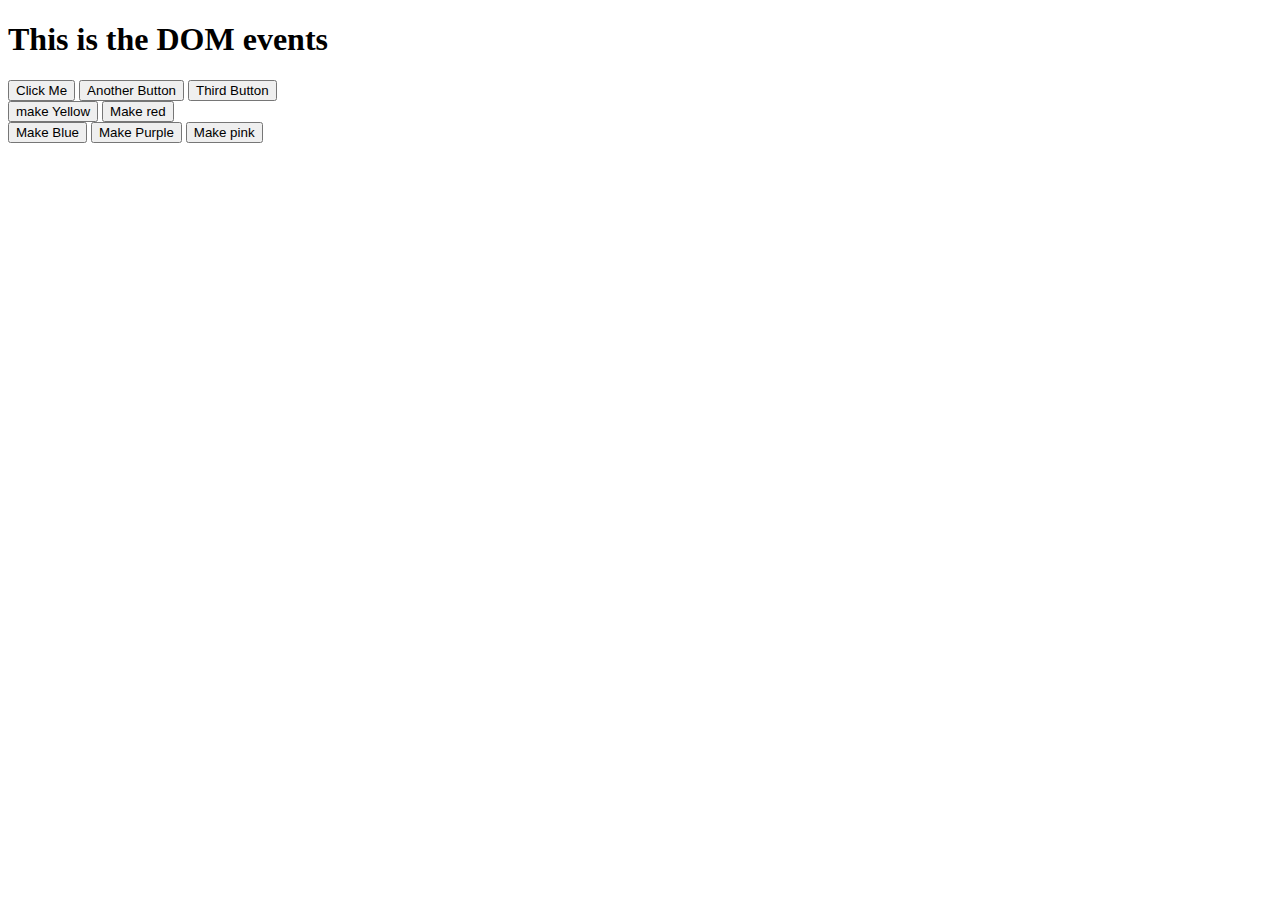
<file: index.html>
<!DOCTYPE html>
<html lang="en">
<head>
    <meta charset="UTF-8">
    <meta name="viewport" content="width=device-width, initial-scale=1.0">
    <title>Dom Events</title>
</head>
<body>
<h1>This is the DOM events</h1>
<!-- option 1 for event handler. it will never be used  -->
<button onclick="console.log(7);">Click Me</button>
<button onclick="console.log(666);">Another Button</button>
<button onclick="console.log('i am a student');">Third Button</button>
<br>
<!-- option 2 for event handler. it will be used for sometime  -->
<button onclick="makeYellow()">make Yellow</button>
<button onclick="makeRed()">Make red</button>
<br><!-- option 3 for event handler. it will not be used reguler  -->
<button id="btn-make-blue">Make Blue</button>
<button id="btn-make-purple">Make Purple</button>

<!-- option 4 - add event listner and it is used very common -->
 <button id="btn-make-pink">Make pink</button>
<script>
//  document.getElementById().addEventListener('event type', handler)
document.getElementById('btn-make-pink').addEventListener('click', function makepink(){
  console.log(777777);
  document.body.style.backgroundColor = 'pink'
})

</script>


  <script src="js/events.js"></script>  
</body>
</html>
</file>
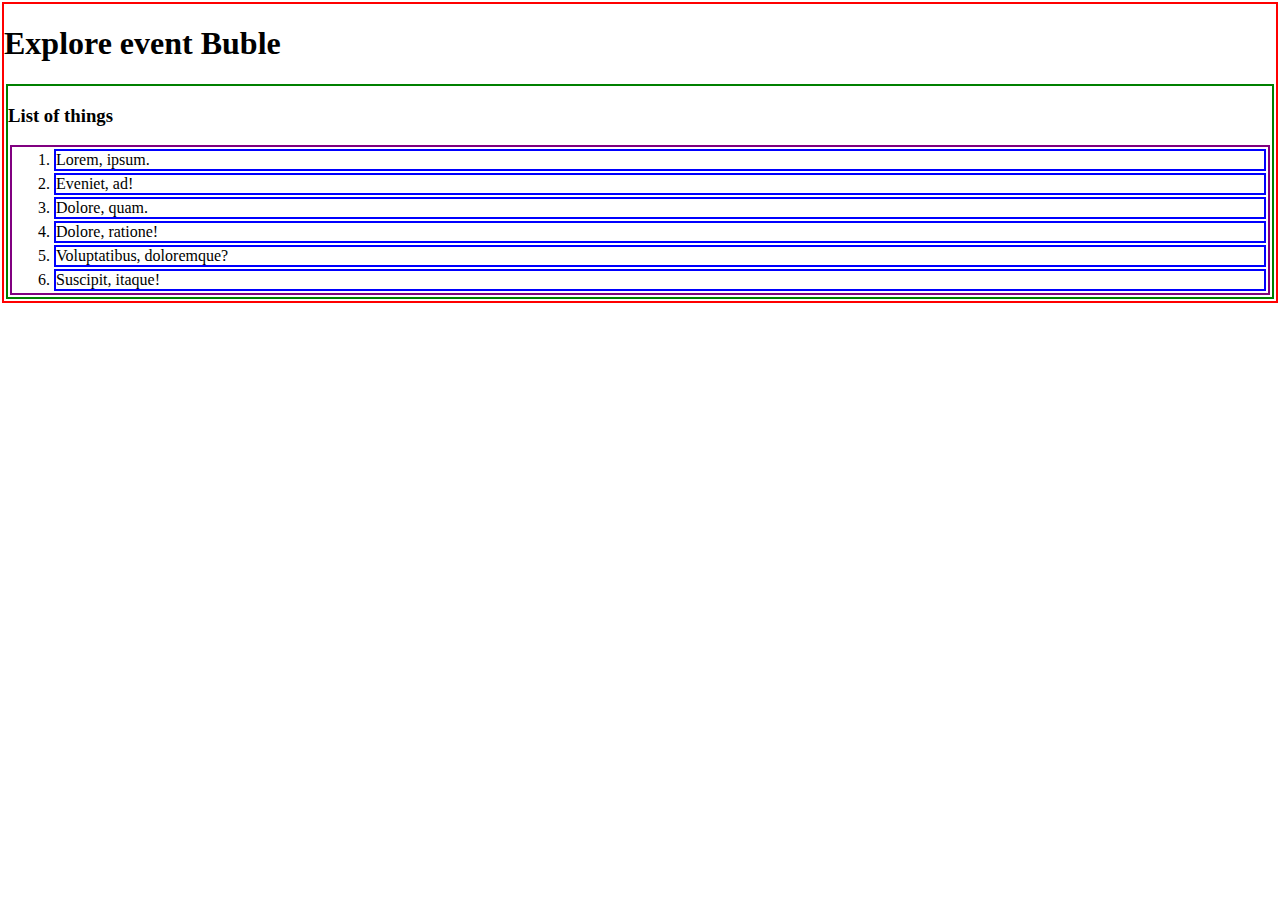
<file: buble.html>
<!DOCTYPE html>
<html lang="en">
<head>
    <meta charset="UTF-8">
    <meta name="viewport" content="width=device-width, initial-scale=1.0">
    <title>Event Buble</title>
</head>
<style>
    body{
        border:2px solid red;
        margin: 2px;
    }
    section{
        border:2px solid green;
        margin: 2px;
    }
    ol{
        border:2px solid purple;
        margin: 2px;
    }
    li{
        border:2px solid blue;
        margin: 2px;
    }
</style>
<body id="body">
    <h1>Explore event Buble</h1>
    <section id="list-container">
        <h3>List of things</h3>
        <ol id="item-list">
            <li id="item-1">Lorem, ipsum.</li>
            <li id="item-2">Eveniet, ad!</li>
            <li id="item-3">Dolore, quam.</li>
            <li id="item-4">Dolore, ratione!</li>
            <li id="item-5">Voluptatibus, doloremque?</li>
            <li id="item-6">Suscipit, itaque!</li>
        </ol>

    </section>


    <script>
        // list item - 2 clikc handler 
        document.getElementById('item-2').addEventListener('click', function(event){
            console.log('item 2 is clicked');
            // if i want to stop propagation 
            // event.stopPropagation()
            // i i want to stop it exactly here, althoug there are many in same names
            event.stopImmediatePropagation()
        })
        // list item - 2 clikc handler 
        document.getElementById('item-2').addEventListener('click', function(event){
            console.log('item 2 second is clicked');
            // if i want to stop propagation 
            // event.stopPropagation()
        })
        // list item - 2 clikc handler 
        document.getElementById('item-2').addEventListener('click', function(event){
            console.log('item 2 third is clicked');
            // if i want to stop propagation 
            // event.stopPropagation()
        })
        // ol clikc handler 
        document.getElementById('item-list').addEventListener('click', function(){
            console.log('ol is clicked');
        })
        // section clikc handler 
        document.getElementById('list-container').addEventListener('click', function(){
            console.log('section is clicked');
        })
        // body clikc handler 
        document.getElementById('body').addEventListener('click', function(){
            console.log('body is clicked');
        })
    </script>
</body>
</html>
</file>
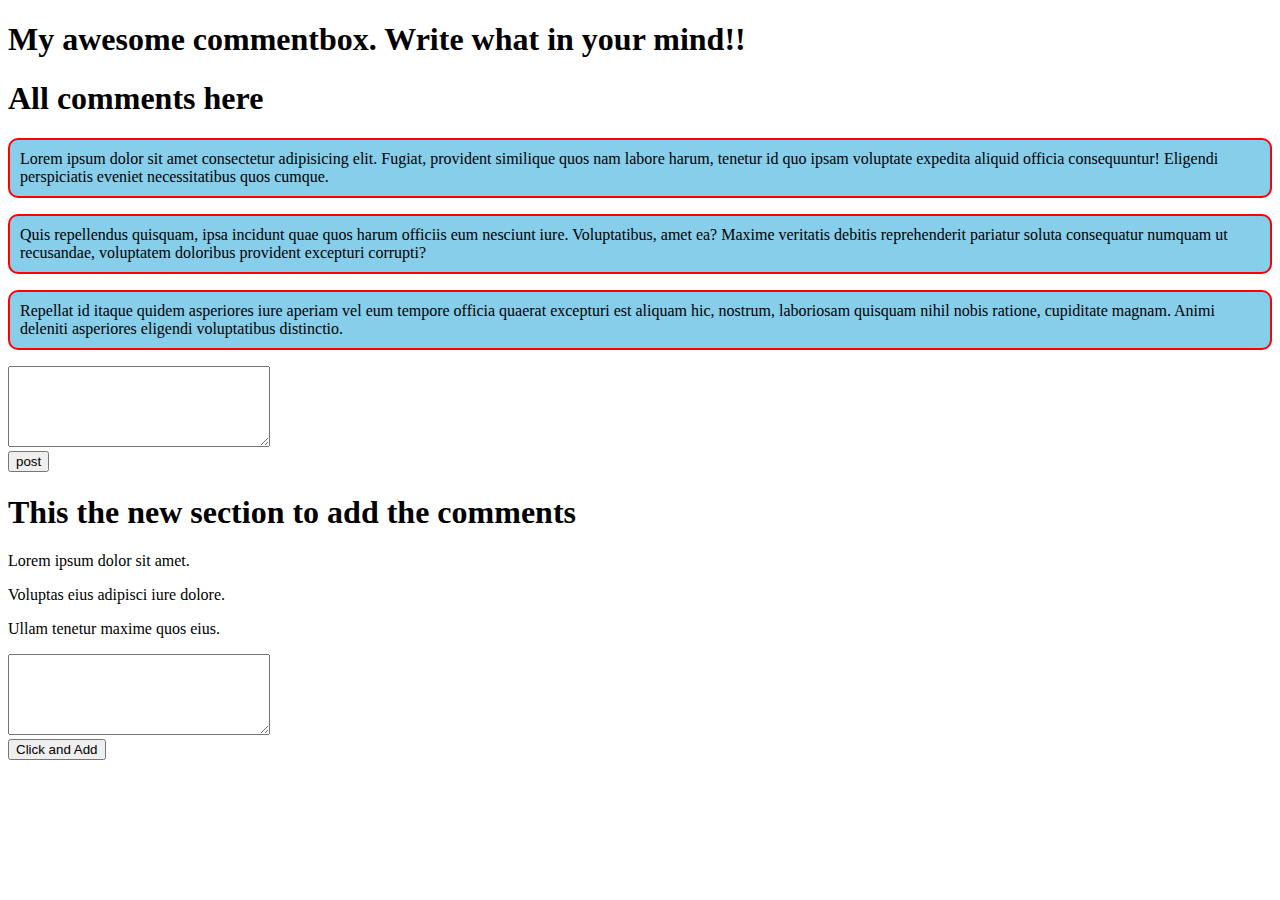
<file: comment-box.html>
<!DOCTYPE html>
<html lang="en">
<head>
    <meta charset="UTF-8">
    <meta name="viewport" content="width=device-width, initial-scale=1.0">
    <title>Want to make a commentBox</title>
</head>
<style>
    .comment{
        background-color: skyblue;;
        border: 2px solid red;
        border-radius: 10px;
        padding: 10px;
    }
</style>
<body>
    <h1>My awesome commentbox. Write what in your mind!!</h1>
    <section>
        <h1>All comments here</h1>
        <div id="comment-container">
            <p class="comment">Lorem ipsum dolor sit amet consectetur adipisicing elit. Fugiat, provident similique quos nam labore harum, tenetur id quo ipsam voluptate expedita aliquid officia consequuntur! Eligendi perspiciatis eveniet necessitatibus quos cumque.</p>
            <p class="comment">Quis repellendus quisquam, ipsa incidunt quae quos harum officiis eum nesciunt iure. Voluptatibus, amet ea? Maxime veritatis debitis reprehenderit pariatur soluta consequatur numquam ut recusandae, voluptatem doloribus provident excepturi corrupti?</p>
            <p class="comment">Repellat id itaque quidem asperiores iure aperiam vel eum tempore officia quaerat excepturi est aliquam hic, nostrum, laboriosam quisquam nihil nobis ratione, cupiditate magnam. Animi deleniti asperiores eligendi voluptatibus distinctio.</p>

            <textarea name="" id="text-area" cols="30" rows="5"></textarea>
            <br>
            <button id="btn-post">post</button>
        </div>
    </section>

    <section>
        <h1>This the new section to add the comments</h1>
      <div id="comment-container-1">
        <p class="comment-lorem">Lorem ipsum dolor sit amet.</p>
        <p class="comment-lorem">Voluptas eius adipisci iure dolore.</p>
        <p class="comment-lorem">Ullam tenetur maxime quos eius.</p>
      </div>
      <textarea name="" id="comment-area" cols="30" rows="5"></textarea>
      <br>
      <button id="click-add">Click and Add</button>
    </section>
    <script src="js/comment-box.js"></script>
</body>
</html>
</file>
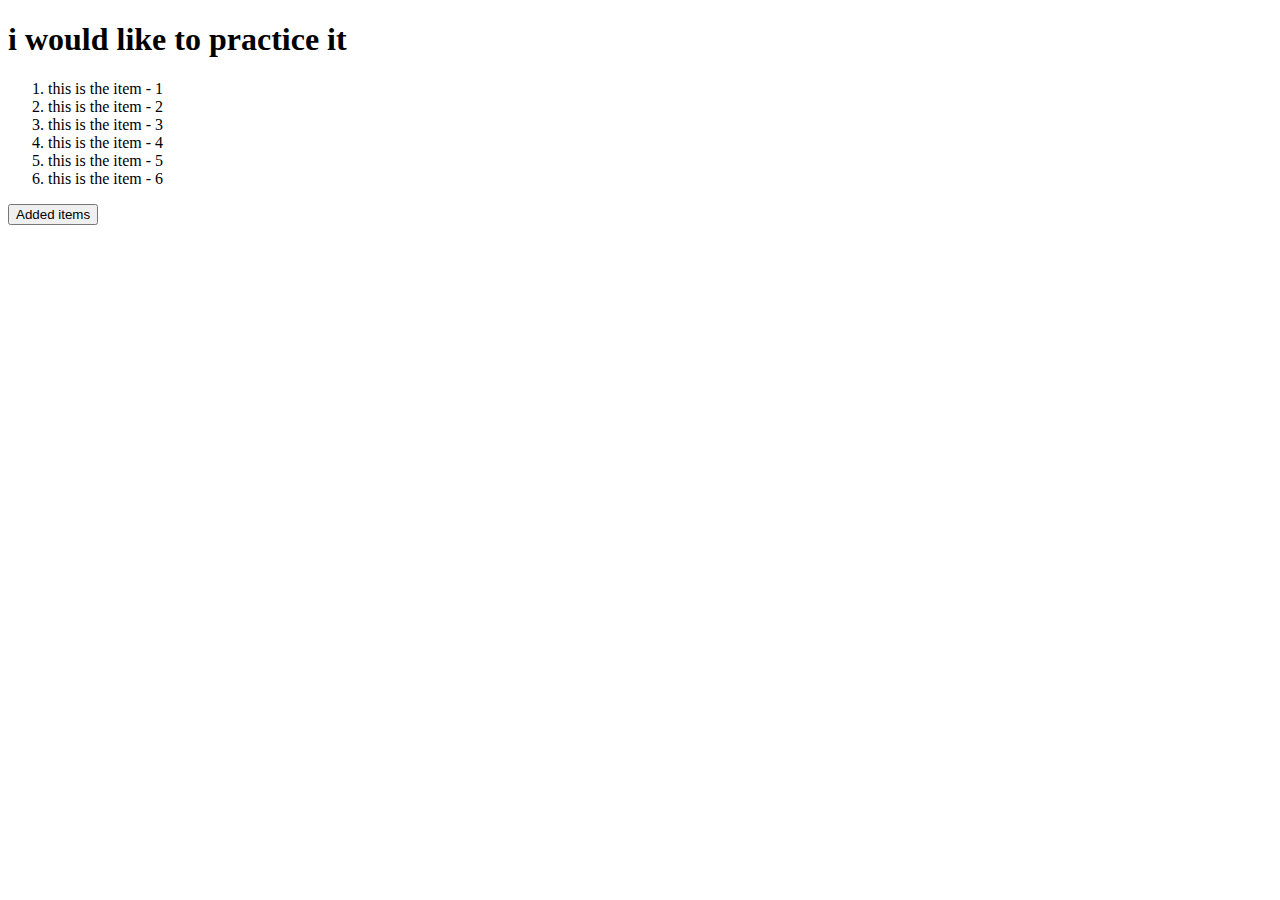
<file: event-delegat-1.html>
<!DOCTYPE html>
<html lang="en">
<head>
    <meta charset="UTF-8">
    <meta name="viewport" content="width=device-width, initial-scale=1.0">
    <title>The practice of event delegate</title>
</head>
<body>
    <h1>i would like to practice it</h1>
    <ol id="item-list">
        <li class="item">this is the item - 1</li>
        <li class="item">this is the item - 2</li>
        <li class="item">this is the item - 3</li>
        <li class="item">this is the item - 4</li>
        <li class="item">this is the item - 5</li>
        <li class="item">this is the item - 6</li>
    </ol>
    <button id="add-btn">Added items</button>

    <script>
       /*  const items = document.getElementsByClassName('item');
        for(const item of items){
            item.addEventListener('click', function(event){
                // console.log(event.target);
                event.target.parentNode.removeChild(event.target)
            })
        } */
       document.getElementById('item-list').addEventListener('click', function(event){
        event.target.parentNode.removeChild(event.target)
       })
        document.getElementById('add-btn').addEventListener('click', function(event){
        const li = document.createElement('li');
        li.innerText = 'This is the new item';
        li.style.color = 'green'
        const mainSection = document.getElementById('item-list');
        mainSection.appendChild(li)
        })
    </script>
</body>
</html>
</file>
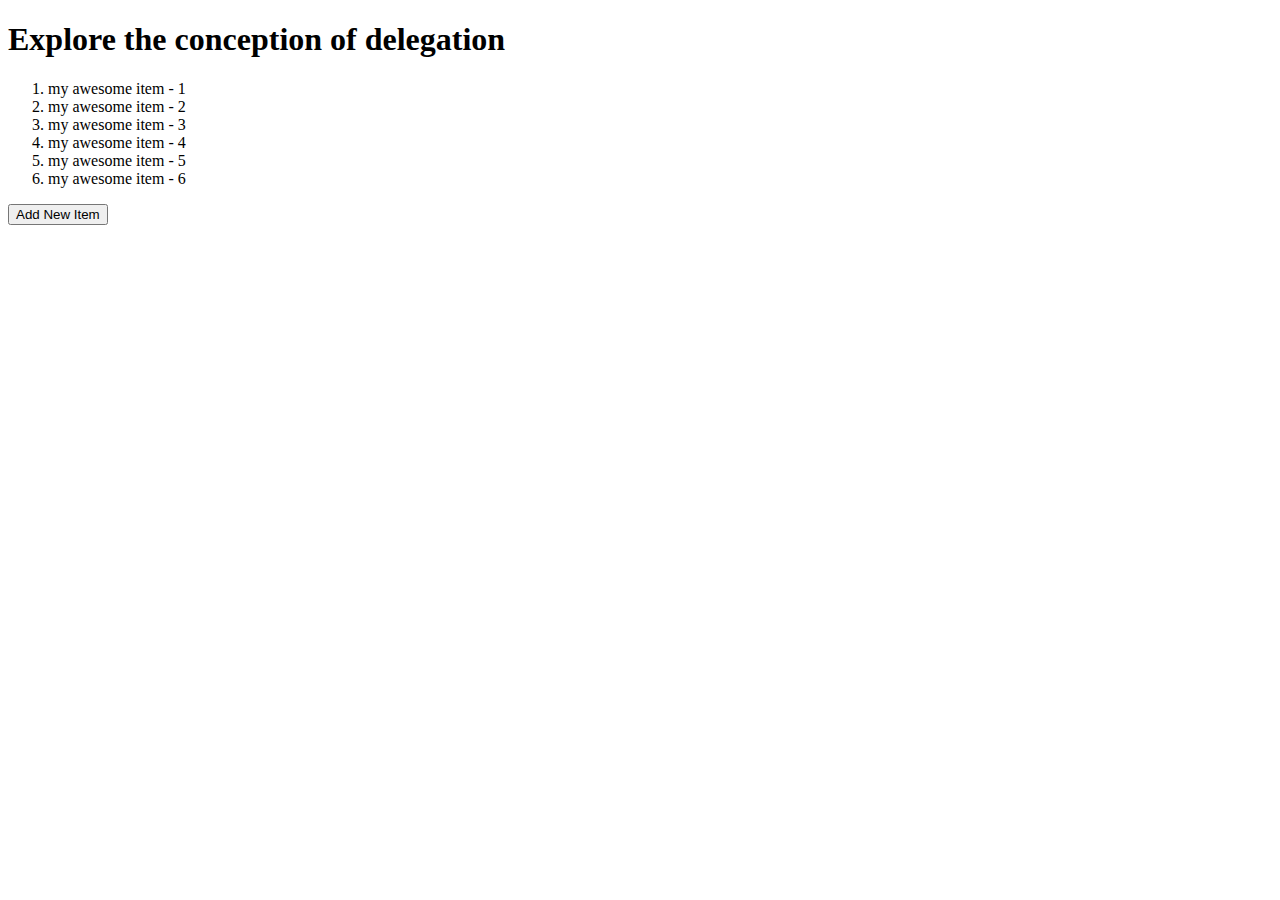
<file: event-delegate.html>
<!DOCTYPE html>
<html lang="en">
<head>
    <meta charset="UTF-8">
    <meta name="viewport" content="width=device-width, initial-scale=1.0">
    <title>Event delegate</title>
</head>
<body>
    <h1>Explore the conception of delegation</h1>
    <ol id="item-list">
        <li class="item">my awesome item - 1</li>
        <li class="item">my awesome item - 2</li>
        <li class="item">my awesome item - 3</li>
        <li class="item">my awesome item - 4</li>
        <li class="item">my awesome item - 5</li>
        <li class="item">my awesome item - 6</li>
    </ol>
    <button id="add-item">Add New Item</button>
    <script>
        // Here it is shown that how i can remove a element by clicking. it is worked in the original element in this process, but not in the dynamic contents. so i need to add event handler in the parent element, that is why i have commedted this one and added the event handler in the parent element in the bottom. 
        // const items = document.getElementsByClassName('item');
        // for(item of items){
        //     item.addEventListener('click', function(event){
        //         // console.log(event.target.parentNode);
        //         event.target.parentNode.removeChild(event.target) /* it means i will target one by clicking which is done by the event.target. And by parentNode will get the parent of that clicking element and will tell to remove a child. which child? in the bracket i have event.target - it means the one is clicked that one will be removed. */
        //     })
        // }
        document.getElementById('item-list').addEventListener('click', function(event){
            console.log(event.target);
            event.target.parentNode.removeChild(event.target)
        })
        document.getElementById('add-item').addEventListener('click', function(event){
            console.log('add a item');
        const li = document.createElement('li');
        li.innerText = 'I am new here'
        li.classList.add('item')
        const mainSection = document.getElementById('item-list');
        mainSection.appendChild(li)
        })

        /* Now the issue is that the main list items is removed by clicking, but the dynamic those is added by the clicking in the btn is not removed. how to solve it? */
        /* if i add the item class of the main list item in the dynamic list item. it is still not removed. why?
        when page load for the first time, js completes it works in the avialable list items. it does not wait to added items as the previous event handler does add in the new items. this is why after adding the same class (item), it still does not removed.
        i can add event handler in each dynamic list, but the problem is that it will be very heavy and will take lot of memory. 
        the solution of this problem is that we know that event gets bubble, it means i can add eventhandler in the parent rether than adding in each child element.
        So i can comment the added event handler in the list item wit the class add event handler newly inn the parent item. As i know via event bubble it will go to the parent. Now the added dynamic one also get removed as the original one.
        here event delegate means - i do not set the event in the targeted one, rather than i have delegated to the parent or someone in upper level.
        One important note - if i need to add event handler in the dynamic contents, i will add event handler in the parent element rether than child elements / dynamic contents.Althoug the main work will be happend in the child.
        */
    </script>
</body>
</html>
</file>
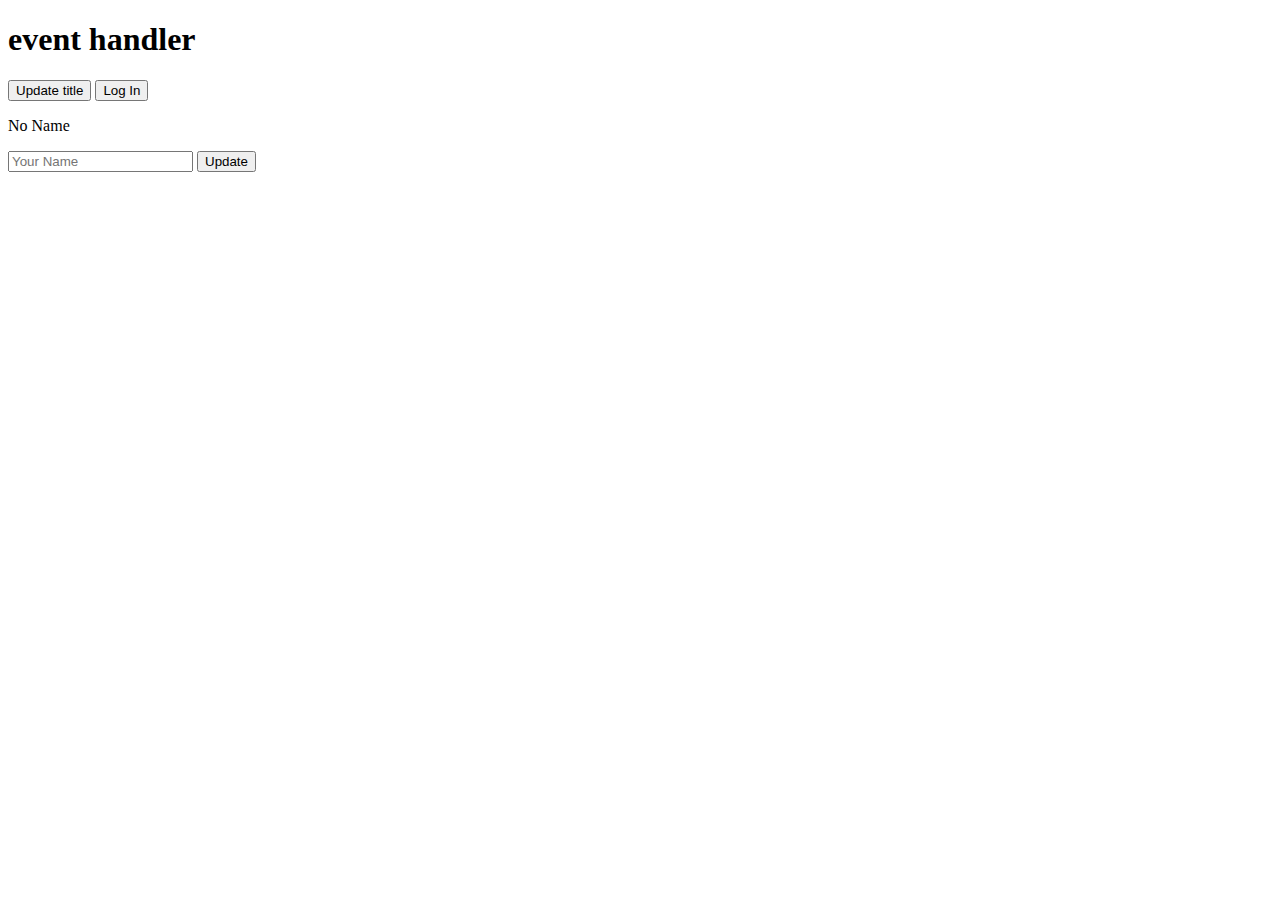
<file: event.html>
<!DOCTYPE html>
<html lang="en">
<head>
    <meta charset="UTF-8">
    <meta name="viewport" content="width=device-width, initial-scale=1.0">
    <title>This is for the event</title>
</head>
<body>
    <h1 id="event-handler">event handler</h1>
    <button id="btn-update">Update title</button>
    <button id="log-in">Log In</button>
    <br>
    <p id="name">No Name</p>
    <input id="input-field" placeholder="Your Name"  type="text">
    <button id="btn-update-one">Update</button>

   <script src="js/handler.js"></script> 
</body>
</html>
</file>
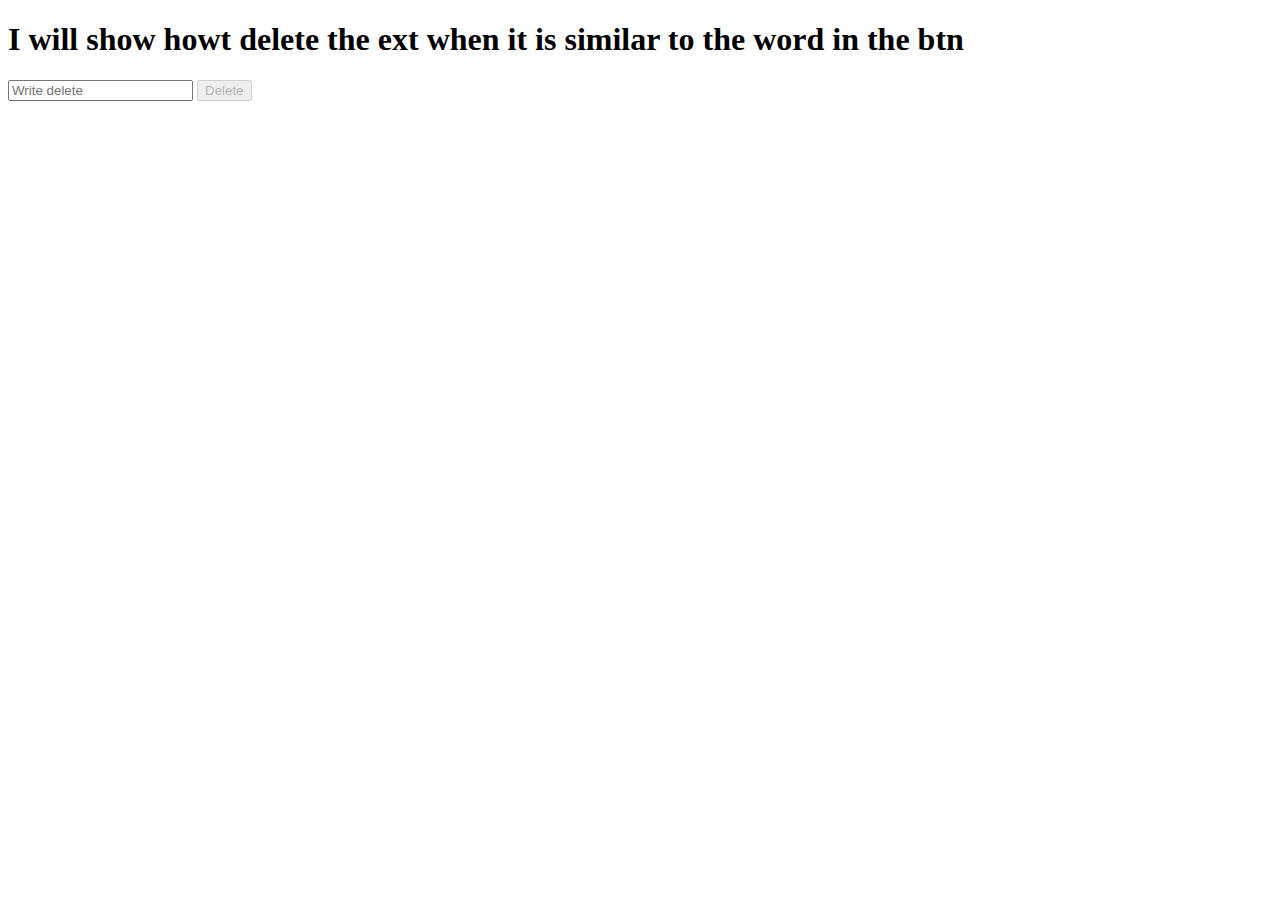
<file: github-delete-1.html>
<!DOCTYPE html>
<html lang="en">
<head>
    <meta charset="UTF-8">
    <meta name="viewport" content="width=device-width, initial-scale=1.0">
    <title>Document</title>
</head>
<body>
    <h1 id="title">I will show howt delete the ext when it is similar to the word in the btn</h1>
    <input id="input-field" type="text" placeholder="Write delete">
    <button id="btn-dlt" disabled>Delete</button>

    <script>
        document.getElementById('input-field').addEventListener('keyup', function(event){
        const textWhatIsWritten = event.target.value;
        const btnDelet = document.getElementById
        ('btn-dlt')
        const title = document.getElementById('title')
        if(textWhatIsWritten === 'delete'){
            console.log('typed delete');
            btnDelet.removeAttribute ('disabled')
            title.style.display = 'none'
        }else{
            console.log('sometthing else');
            btnDelet.setAttribute('disabled', true)
        }
        })
    </script>
</body>
</html>
</file>
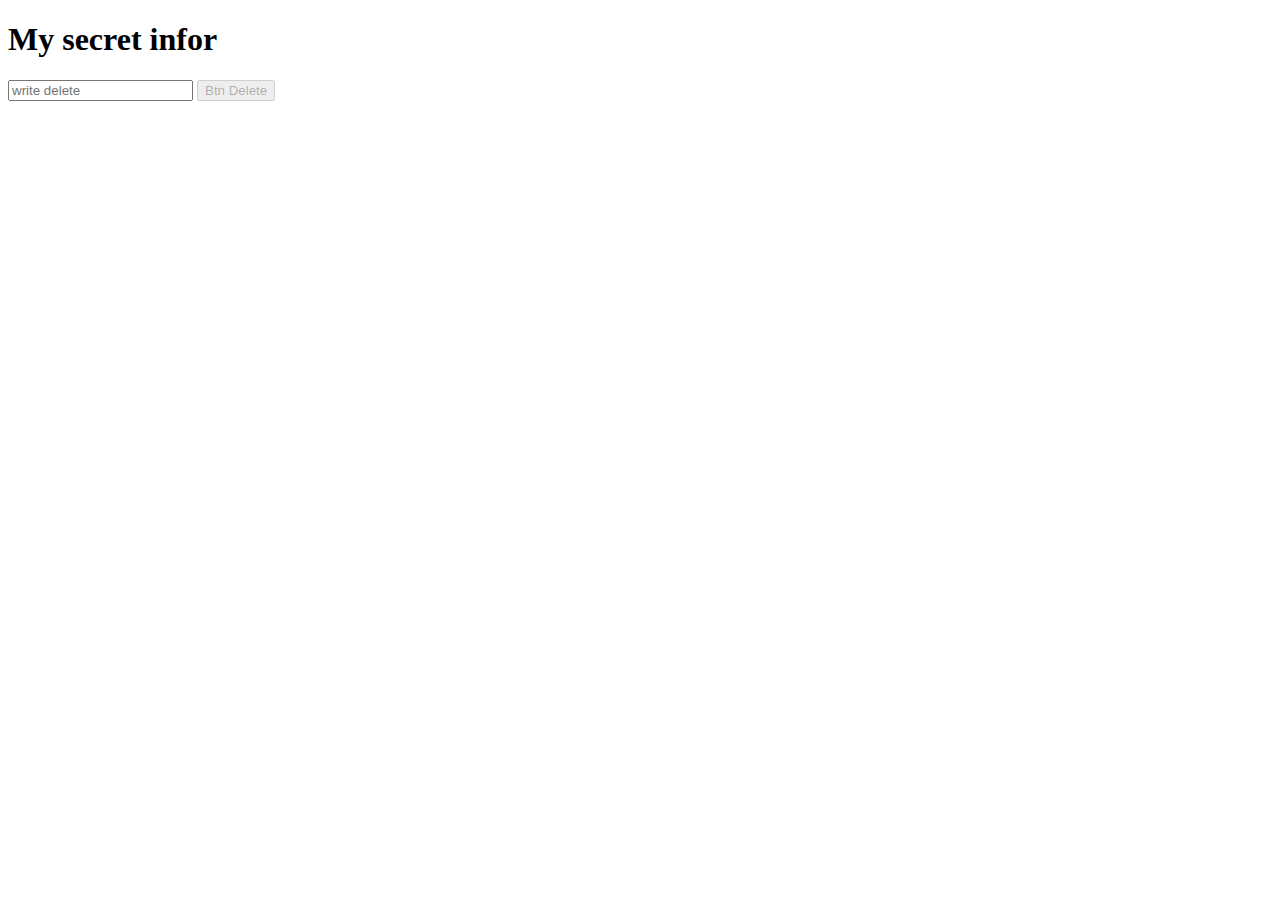
<file: github-delete.html>
<!DOCTYPE html>
<html lang="en">
<head>
    <meta charset="UTF-8">
    <meta name="viewport" content="width=device-width, initial-scale=1.0">
    <title>Git hub delete</title>
</head>
<body>
    <h1 id="title">My secret infor</h1>
    <input id="input-delete" type="text" placeholder="write delete">
    <button id="btn-dlt" disabled>Btn Delete</button>



    <script>
        document.getElementById('input-delete').addEventListener('keyup', function(event){
            const whatIsTyping = event.target.value
            const btnDelete = document.getElementById('btn-dlt');
            if(whatIsTyping === 'delete'){
                console.log('delete is typed');
                btnDelete.removeAttribute('disabled')
                const title = document.getElementById('title');
                title.style.display = 'none';
            }else{
                console.log('something else');
                btnDelete.setAttribute('disabled', true)
            }
        })
    </script>
</body>
</html>
</file>
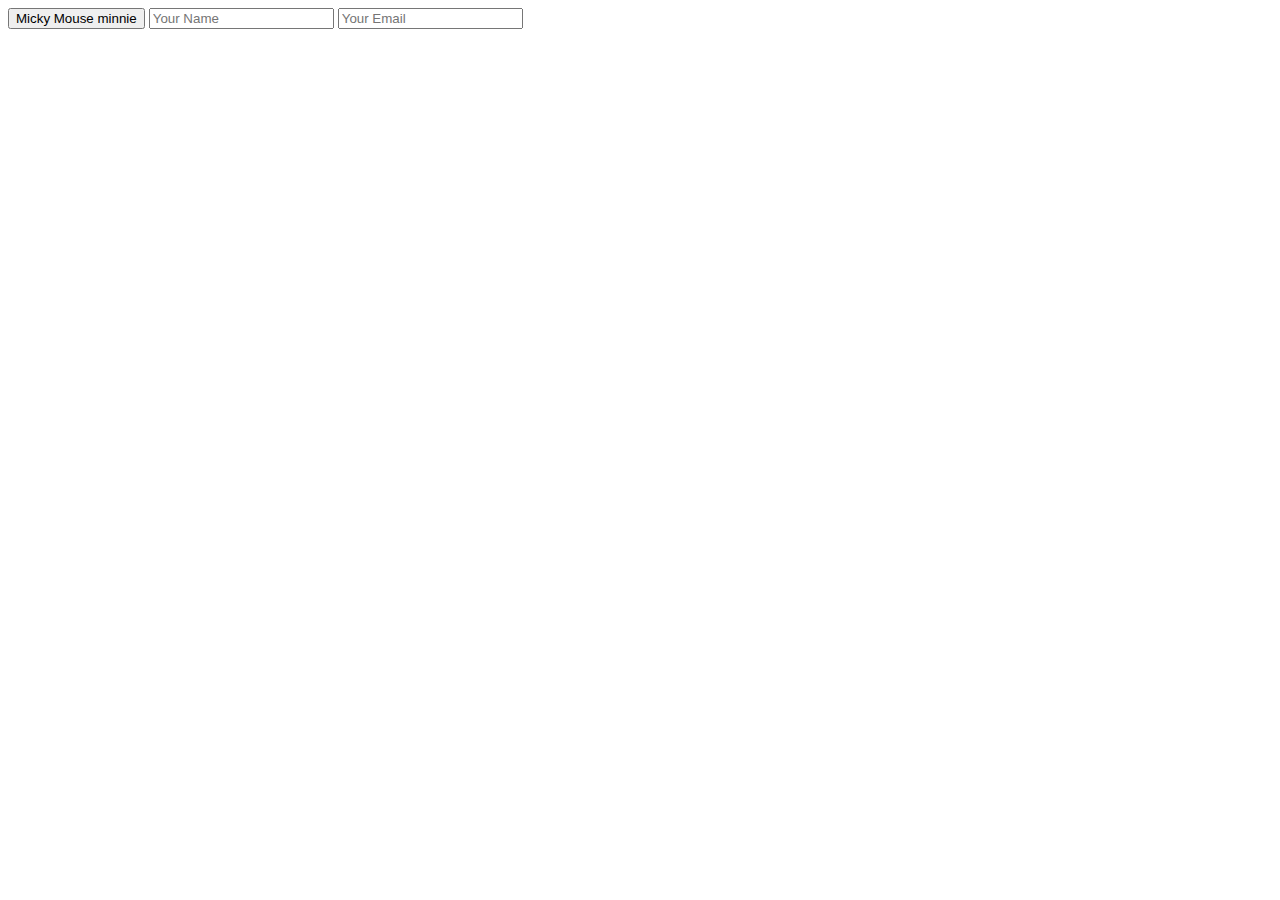
<file: more.event.html>
<!DOCTYPE html>
<html lang="en">
<head>
    <meta charset="UTF-8">
    <meta name="viewport" content="width=device-width, initial-scale=1.0">
    <title>Document</title>
</head>
<body>
    <button id="btn-mouse">Micky Mouse minnie</button>
    <input id="user-name" type="text" placeholder="Your Name">
    <input id="user-Email" type="text" placeholder="Your Email">

    <script>
        // document.getElementById('btn-mouse').addEventListener('mouseenter', function(){
        //     console.log('Mouse is troggered');
        // })
        // document.getElementById('btn-mouse').addEventListener('mousemove', function(){
        //     console.log('now mosue moving like a electric speed');
        // })
        // document.getElementById('btn-mouse').addEventListener('mouseout', function(){
        //     console.log('now it will work to take the mouse out');
        // })

        // document.getElementById('user-name').addEventListener('focus', function(){
        //     console.log('You will see how it will focus whne you click to write something');
        // })
        // document.getElementById('user-Email').addEventListener('focus', function(){
        //     console.log('it will also focus here in a same way');
        // })
        // document.getElementById('user-name').addEventListener('blur', function(){
        //     console.log('You will see how it will blur whne you finish with and click out side the box');
        // })
        // document.getElementById('user-Email').addEventListener('blur', function(){
        //     console.log('it will also blur here in a same way');
        // })
        document.getElementById('user-Email').addEventListener('keydown', function(even){
           /*  if i want to know which key is pressed than i have give a parameter in function 'even' */
           /* if i get where i am writing then i need to add event.target  */
           /* here i can also get the value to add value with the target  */
            console.log('typing', even.target.value);
        })
        document.getElementById('user-Email').addEventListener('keyup', function(even){
           /*  if i want to know which key is pressed than i have give a parameter in function 'even' */
           /* if i get where i am writing then i need to add event.target  */
           /* here i can also get the value to add value with the target  */
            console.log('typing', even.target.value);
        })
    </script>
</body>
</html>
</file>
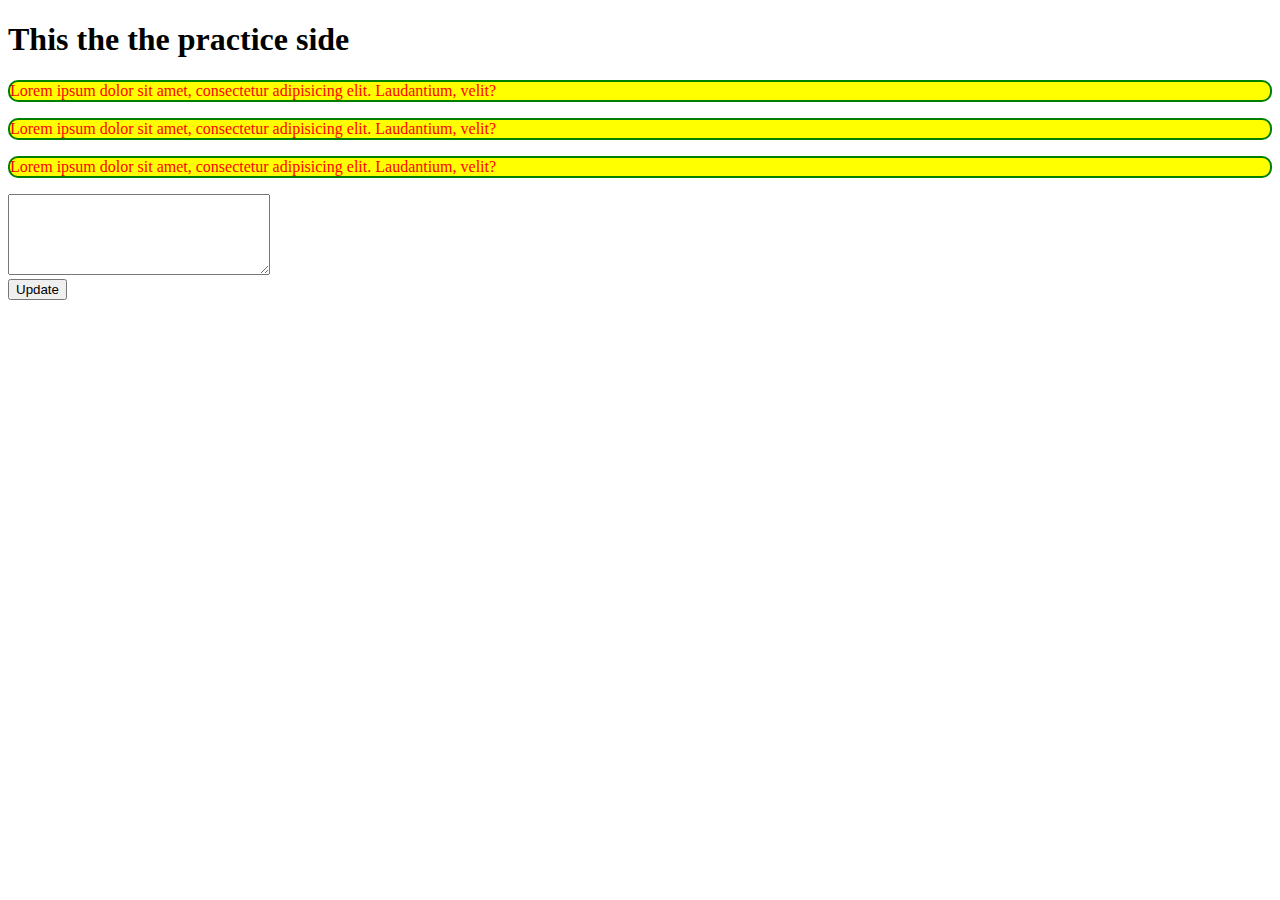
<file: new.html>
<!DOCTYPE html>
<html lang="en">
<head>
    <meta charset="UTF-8">
    <meta name="viewport" content="width=device-width, initial-scale=1.0">
    <title>This is the new practice mmodel</title>
   <link rel="stylesheet" href="styles/new.css">
</head>
<body>
    <!-- <button onclick="console.log('7');">red btn</button>
    <button onclick="console.log(9);">green btn</button>
    <button onclick="console.log('he does not like');">blue btn</button>
    <button onclick="makeBlue()">blu btn</button>
    <button id="make-red">make red</button> -->
 <h1>This the the practice side</h1>
 <section>
    <div id="main-div">
        <p class="comment">Lorem ipsum dolor sit amet, consectetur adipisicing elit. Laudantium, velit?</p>
        <p class="comment">Lorem ipsum dolor sit amet, consectetur adipisicing elit. Laudantium, velit?</p>
        <p class="comment">Lorem ipsum dolor sit amet, consectetur adipisicing elit. Laudantium, velit?</p>
        <textarea name="" id="coment-area" cols="30" rows="5"></textarea>
        <br>
        <button id="update">Update</button>
        
    </div>
 </section>


<!-- <script>
    function makeBlue(){
       document.body.style.backgroundColor = 'blue'
    }
    const makeRed = document.getElementById('make-red');
    makeRed.onclick = function makeRedBtn(){
        document.body.style.backgroundColor = 'red'
    }

</script> -->
 <script src="js/new.js"></script>   
</body>
</html>
</file>
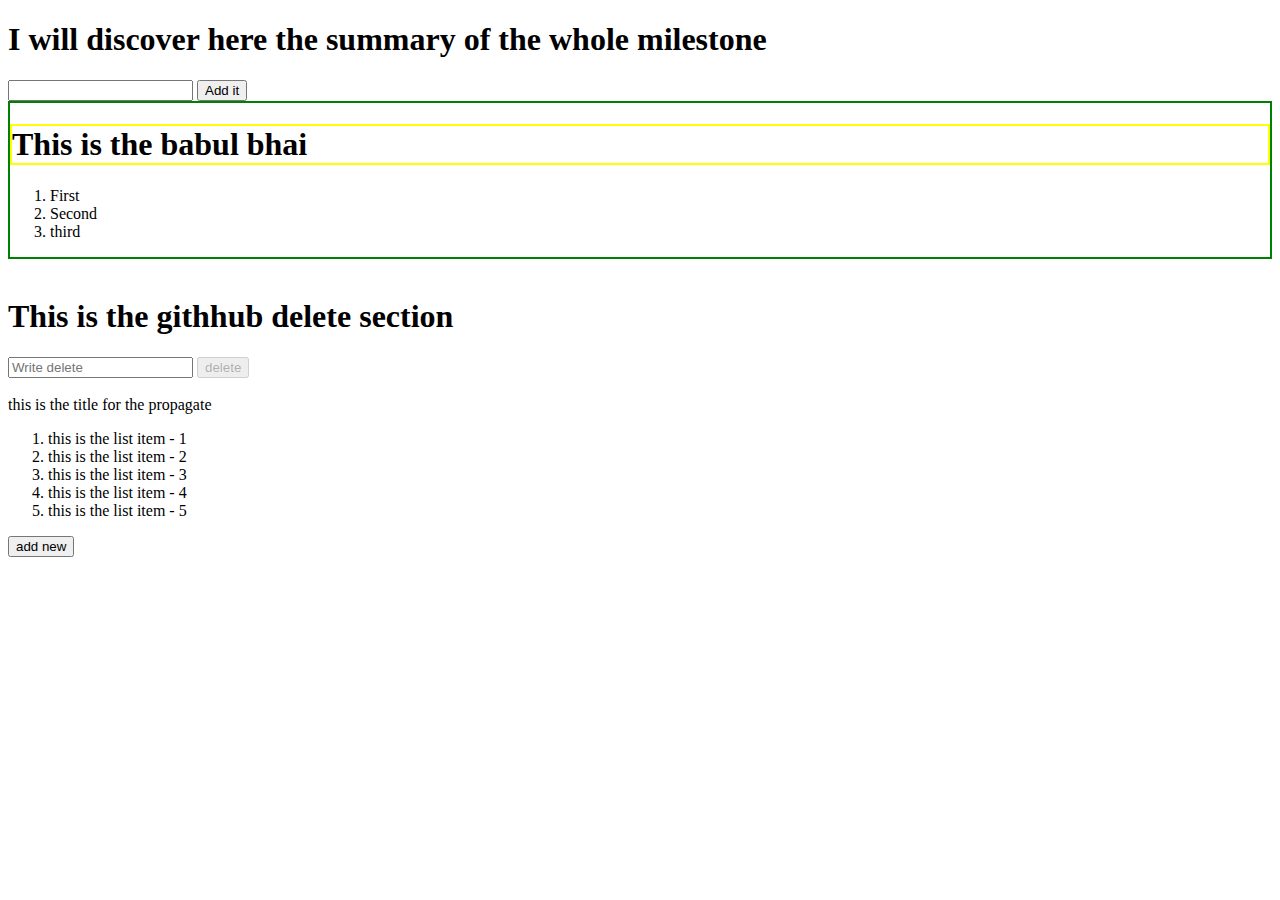
<file: summary.html>
<!DOCTYPE html>
<html lang="en">
<head>
    <meta charset="UTF-8">
    <meta name="viewport" content="width=device-width, initial-scale=1.0">
    <title>The summary of the whole milestone</title>
</head>
<style>
    /* body{
        border: 2px solid red;
    } */
    #another-section{
        border: 2px solid green;
    }
    #title{
        border: 2px solid yellow;
    }
    /* ol{
        border: 2px solid blue;
    }
    li{
        border: 2px solid black;
    } */
</style>
<body id="body">
    <!-- 1. how to add onclick -->
    <!-- <button onclick="console.log(7);">first bbutton</button>
    <button onclick="console.log('write sth here new');">Second button</button>
    <button onclick="makeRed()">Make it Red</button>
    <button id="gren-btn">Make green</button>
    <button id="blu-btn">Make blue</button> -->
    <!-- to practice mouse, key event  -->
    <!-- <br>
    <button id="btn-mus">Btn mouse</button>
    <br>
    <input id="input-field" type="text" placeholder="Write sth">
    <input id="input-email" type="text" placeholder="write your email"> -->
    
    <section id="section">
        <h1>I will discover here the summary of the whole milestone</h1>
    <input id="input-field" type="text">
    <button id="add-btn">Add it</button>
    </section>

    <section id="another-section">
        <h1 id="title">This is the babul bhai</h1>
        <ol id="babul-ol">
            <li id="item-1">First</li>
            <li id="item-2">Second</li>
            <li id="item-3">third</li>
        </ol>
    </section>
<br>
    <section>
        <h1 id="title-dlt">This is the githhub delete section</h1>
        <input id="input-text" type="text" placeholder="Write delete">
        <button id="delete-btn" disabled>delete</button>
    </section>
<br>
    <section id="propagate-section">
        <hi id="propagate-title">this is the title for the propagate</hi>
        <ol id="propagate-ol">
            <li class="list-item">this is the list item - 1</li>
            <li class="list-item">this is the list item - 2</li>
            <li class="list-item">this is the list item - 3</li>
            <li class="list-item">this is the list item - 4</li>
            <li class="list-item">this is the list item - 5</li>
        </ol>
        <button id="add-new">add new</button>
    </section>

    <script>
       /*  function makeRed(){
            document.body.style.backgroundColor = 'red'
        }
        const btnGreen = document.getElementById('gren-btn');
        btnGreen.onclick = function makeGreen(){
            document.body.style.backgroundColor = 'green'
        }
        document.getElementById('blu-btn').addEventListener('click', function(){
            document.body.style.backgroundColor = 'blue'
        }) */

        // document.getElementById('btn-mus').addEventListener('mouseenter', function(event){
        //     console.log('mouse is triggered');
        //     // const text = event.target.value
        //     // console.log(text);
        // })
        // document.getElementById('btn-mus').addEventListener('mousemove', function(event){
        //     console.log('mouse is triggered');
        //     // const text = event.target.value
        //     // console.log(text);
        // })
        // document.getElementById('btn-mus').addEventListener('mouseout', function(event){
        //     console.log('mouse is triggered');
        //     // const text = event.target.value
        //     // console.log(text);
        // })
        // document.getElementById('input-field').addEventListener('focus', function(){
        //     console.log('You will see it will be focused');
        // })
        // document.getElementById('input-field').addEventListener('blur', function(){
        //     console.log('You will see it will be blured');
        // })
        // document.getElementById('input-email').addEventListener('keydown', function(event){
        //     // console.log(event.target.value);
        // })
        // document.getElementById('input-email').addEventListener('keyup', function(event){
        //     console.log(event.target.value);
        // })
    </script>
    <script src="js/summary.js"></script>
</body>
</html>
</file>
<file: styles/new.css>
.comment{
    color: red;
    background-color: yellow;
    border: 2px solid green;
    border-radius: 10px;
}
</file>
